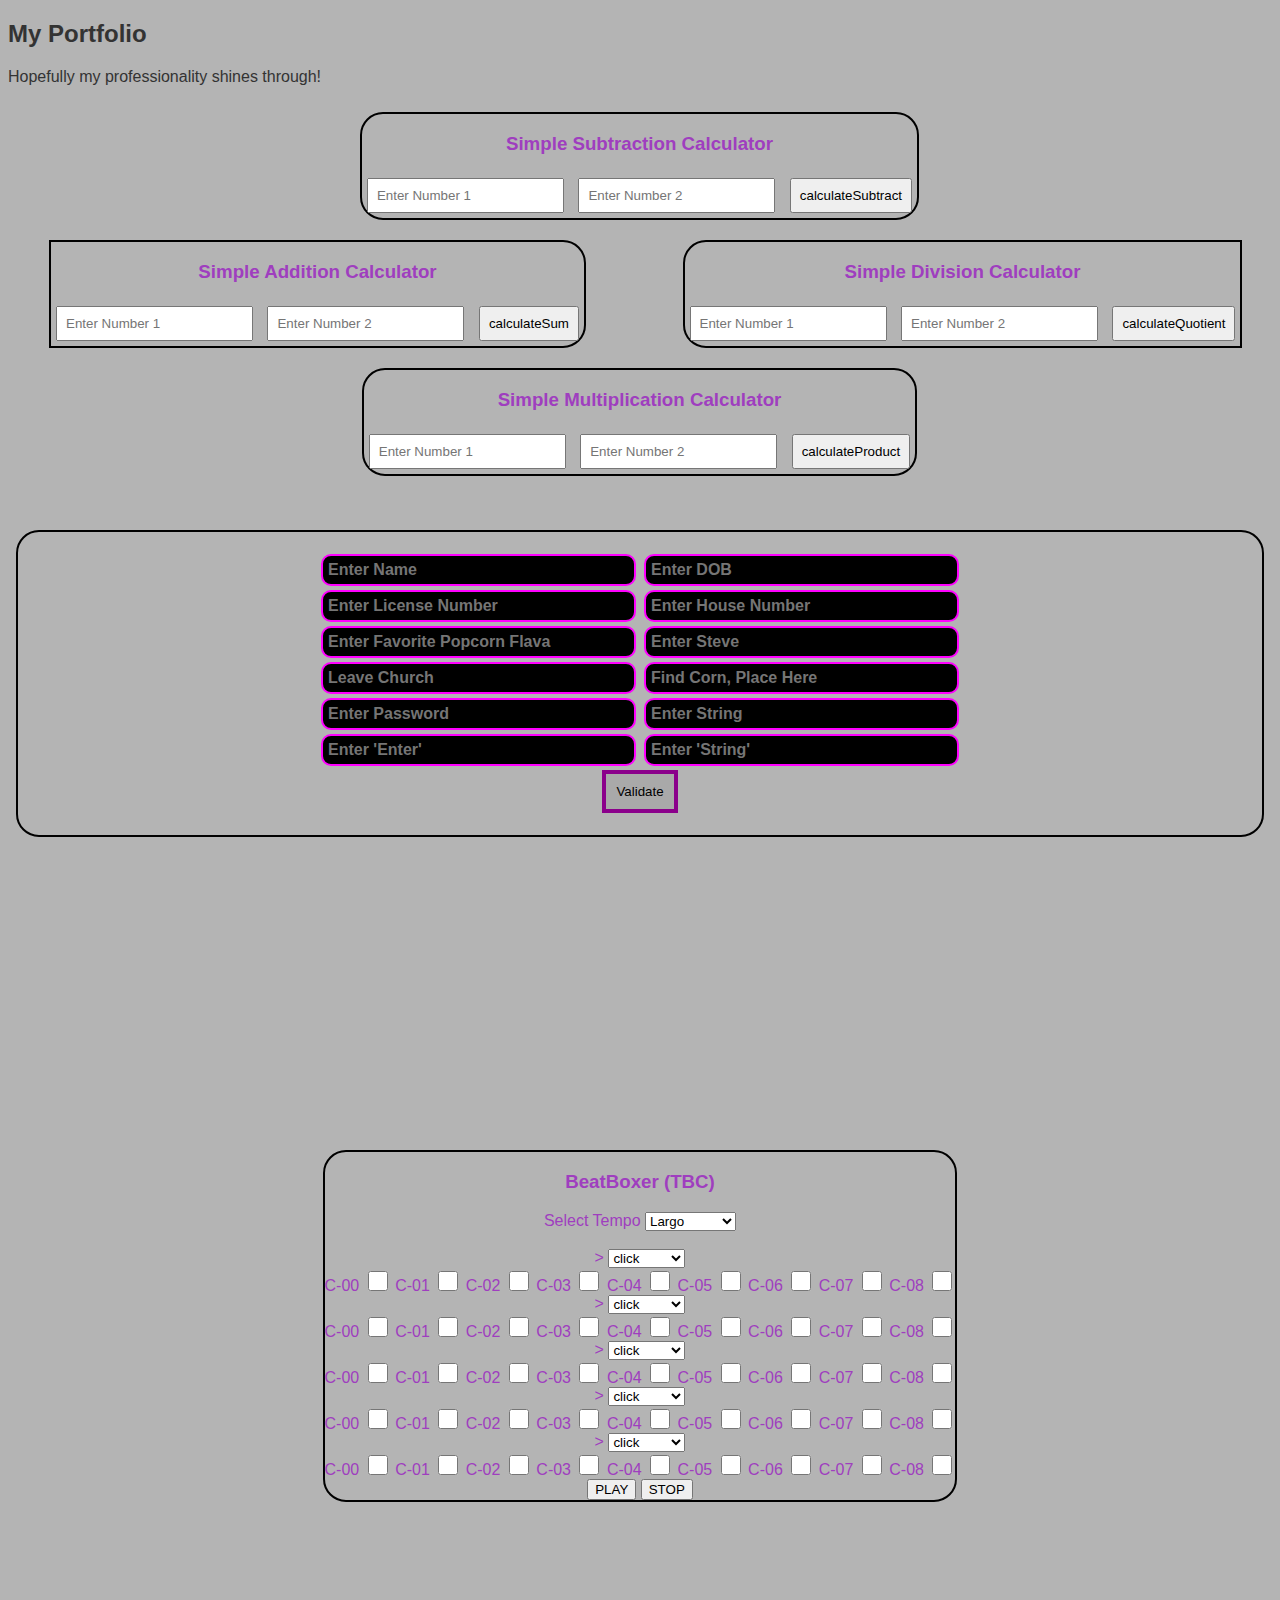
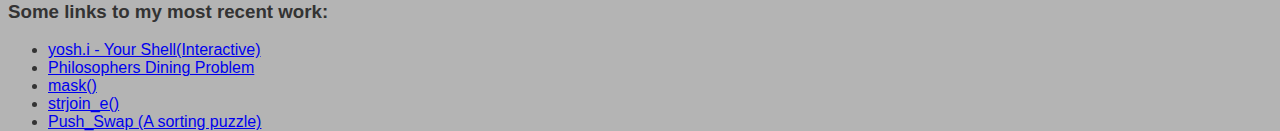
<file: My_Portfolio/index.html>
<!DOCTYPE html>
<html lang="en">
	<head>
		<meta charset="UTF-8">
		<meta name="viewport" content="width=device-width, initial-scale=1.0">
		<title> My Portfolio</title>
		<link rel="stylesheet" href="style.css">
	</head>
	<body>
		<h2>My Portfolio</h2>
		<p>Hopefully my professionality shines through!</p>
		<div class="center-frame">
			<iframe src="my_app/my_calculator/calculator-frame0.html" class="frame"></iframe>
		</div>
		<div class="frame-container">
			<iframe src="my_app/my_calculator/calculator-frame1.html" class="frame"></iframe>
			<iframe src="my_app/my_calculator/calculator-frame2.html" class="frame"></iframe>
		</div>
		<div class="center-frame">
			<iframe src="my_app/my_calculator/calculator-frame3.html" class="frame"></iframe>
		</div>

		<br>
		<br>

		<div class="center-frame">
			<iframe src="my_form/my_form.html" class="form-frame"></iframe>
		</div>

		<br>
		<br>


		<div class="center-frame">
			<iframe src="my_app/my_beatbox/beat-frame.html" class="beat-frame"></iframe>
		</div>
		

	
		<h3>Some links to my most recent work:</h3>
		<ul>
			<li><a href="https://github.com/pippin-29/yosh.i" target="_blank">yosh.i -  Your Shell(Interactive)</a></li>
			<li><a href="https://github.com/pippin-29/Philosophy_2_02" target="_blank">Philosophers Dining Problem</a></li>
			<li><a href="https://github.com/pippin-29/bitmask" target="_blank">mask()</a></li>
			<li><a href="https://github.com/pippin-29/extended-strjoin" target="_blank">strjoin_e()</a></li>
			<li><a href="https://github.com/pippin-29/push_swap" targe="_blank">Push_Swap (A sorting puzzle)</a> </li>
		</ul>

	
	</body>
</html>
</file>
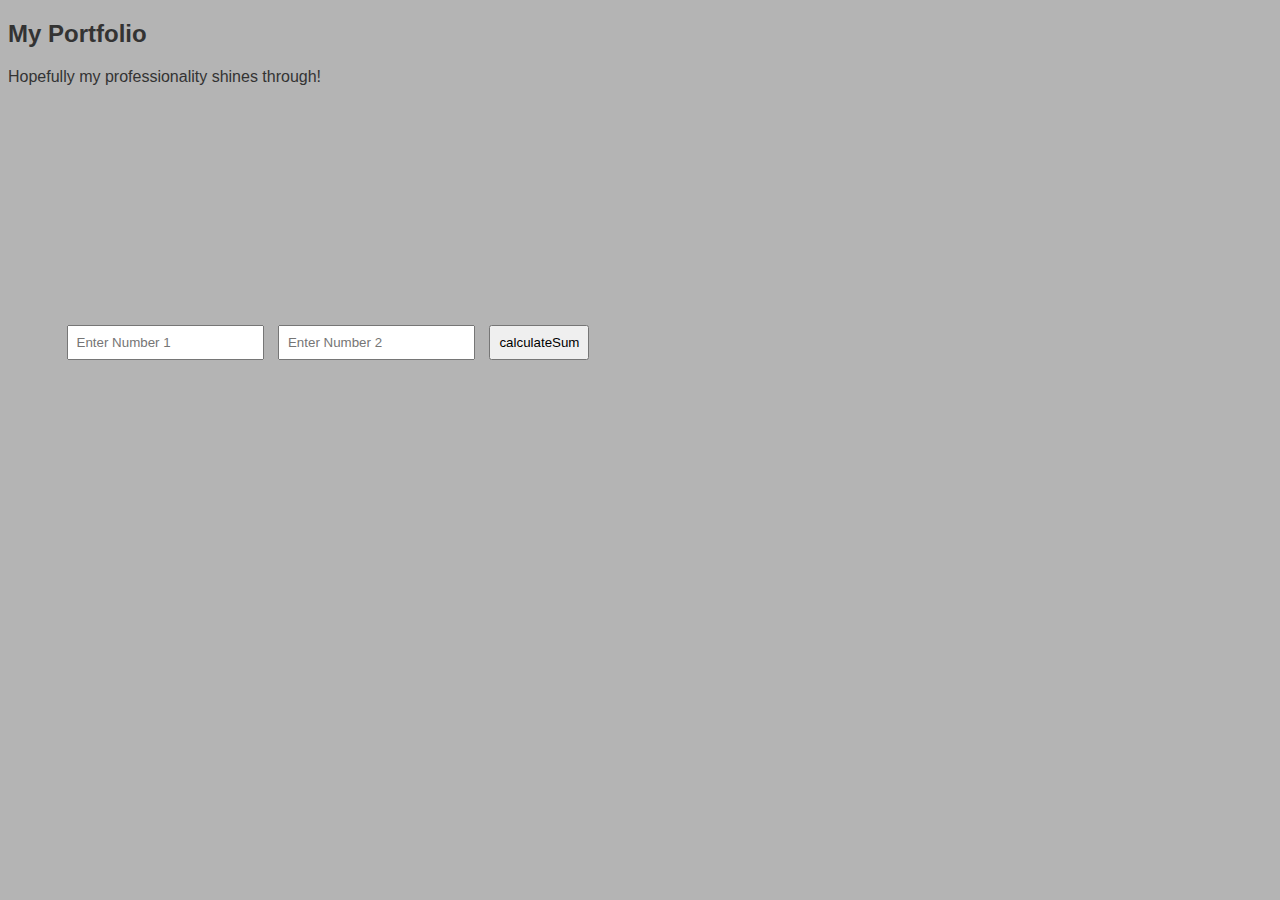
<file: Simple_Web_Page/index.html>
<!DOCTYPE html>
<html lang="en">
	<head>
		<meta charset="UTF-8">
		<meta name="viewport" content="width=device-width, initial-scale=1.0">
		<title> My Portfolio</title>
		<link rel="stylesheet" href="style.css">
	</head>
	<body>
		<h2>My Portfolio</h2>
		<p>Hopefully my professionality shines through!</p>
		<iframe src="my_app.html" width="640" height="480" frameborder="0"></iframe>
	</body>
</html>
</file>
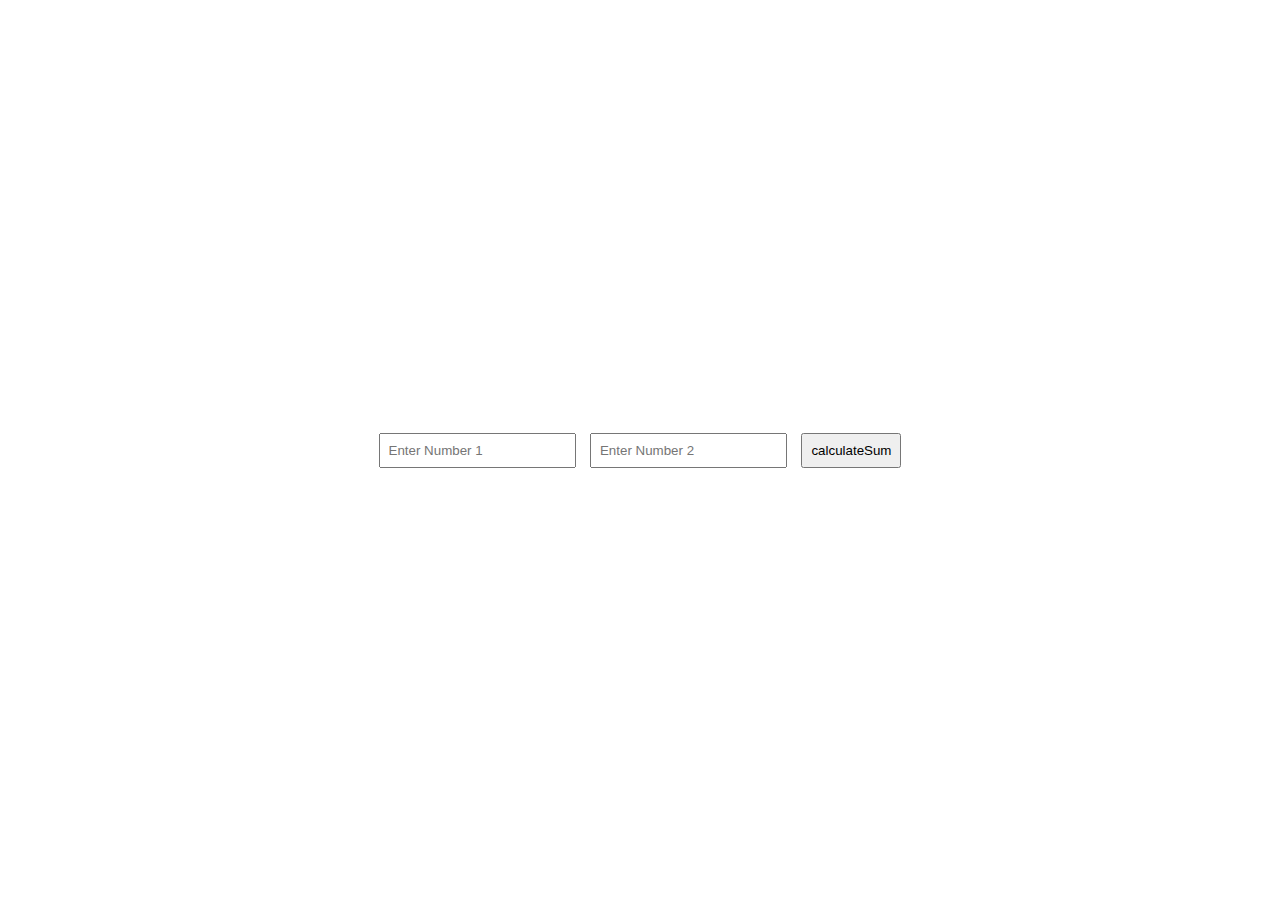
<file: Simple_Web_Page/my_app.html>
<!DOCTYPE html>
<html lang="en">
	<head>
		<meta charset="UTF-8">
    	<meta name="viewport" content="width=device-width, initial-scale=1.0">
		<title>My Embedded JS App</title>
		<link rel="stylesheet" href="my_app.css">

		<!--Embedding a .js file-->
		
	</head>
	<body>
		<div class="calculator">
			<input type="text" id="num1" placeholder="Enter Number 1">
			<input type="text" id="num2" placeholder="Enter Number 2">
			<button onclick="calculateSum()">calculateSum</button>
			<output id="result"></output>
			<script src="my_app.js"></script>
		</div>
	</body>
</html>
</file>
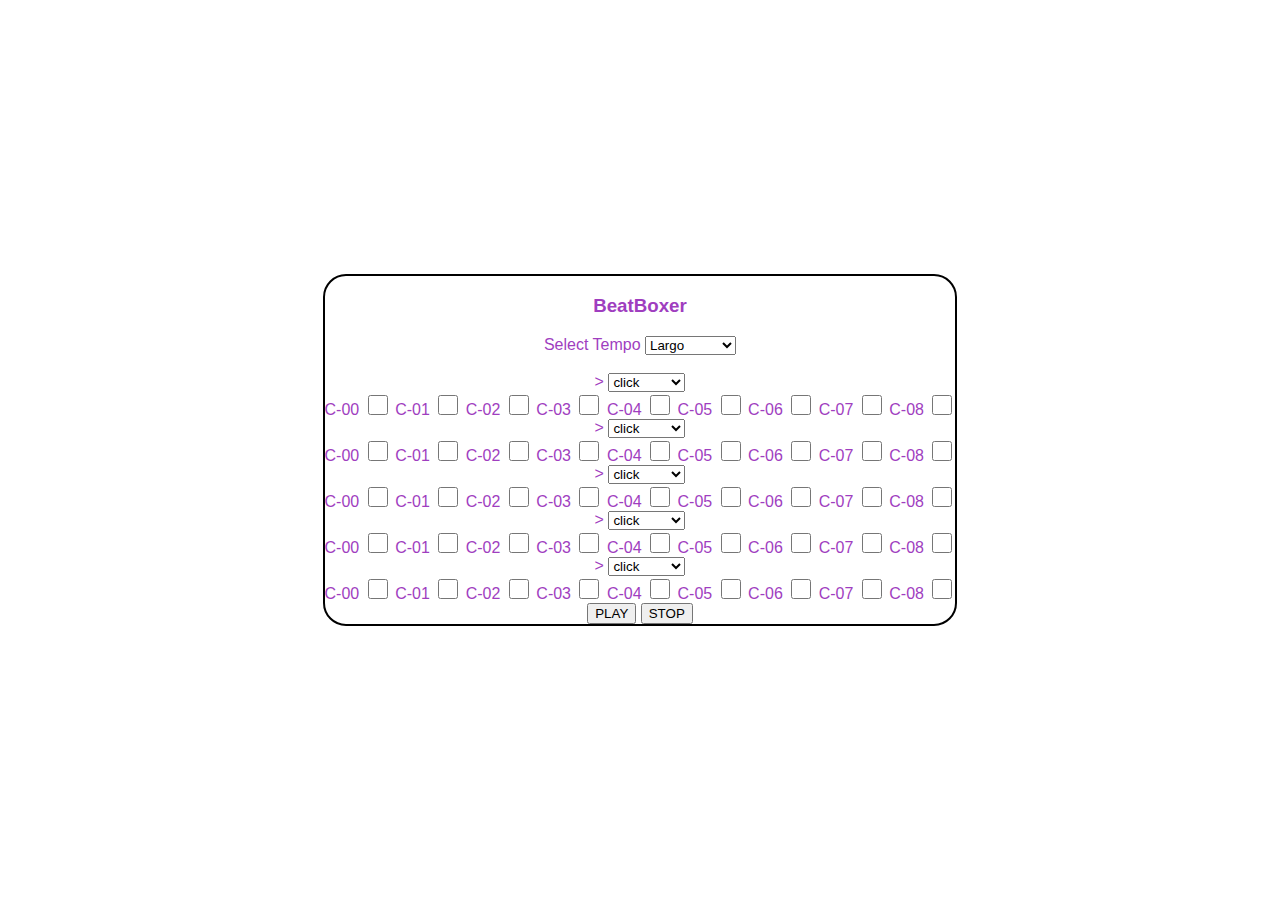
<file: My_Portfolio/my_app/beat-frame.html>
<!DOCTYPE html>
<html lang="en">
	<head>
		<meta name="viewport" content="width=device-width, initial-scale=1.0">
		<title> Beat Maker App </title>
		<link rel="stylesheet" href="beat-frame.css">
	</head>
	<body>

			<audio id="bing" src="sounds/bing.wav"></audio>
			<audio id="click" src="sounds/click.wav"></audio>
			<audio id="doof" src="sounds/doof.wav"></audio>
			<audio id="moo" src="sounds/moo.wav"></audio>
			<audio id="shhh" src="sounds/shhh.wav"></audio>


		<div class="beatbox">
			<h3>BeatBoxer</h3>

			<form action="your-server-endpoint" method="post">
				<label for="tempoSelect">Select Tempo</label>
				<select id="tempoSelect" name="tempo">
					<option value="Largo">Largo</option>
					<option value="Adagio">Adagio</option>
					<option value="Andante">Andante</option>
					<option value="Moderato">Moderato</option>
					<option value="Allegro">Allegro</option>
					<option value="Presto">Presto</option>
					<option value="Prestissimo">Prestissimo</option>
				</select>
			</form>
			<br>

				
			<div class="instrument">

				<form action="your-server-endpoint" method="post">
					<label for="instrumentSelect0">></label>
					<select id="instrumentSelect0" name="instrumentSet0">
						<option value="click">click</option>
						<option value="doof">doof</option>
						<option value="shhh">shhh</option>
						<option value="bing">bing</option>
						<option value="cow">mystery0</option>
					</select>
				</form>
					


				<label for="c00">C-00</label>
				<input type="checkbox" class="checkbox-custom-fill-red" id="c00" name="instrumentSet0CheckBox">
				<label for="c01">C-01</label>
				<input type="checkbox" class="checkbox-custom-fill-red" id="c01" name="instrumentSet0CheckBox">
				<label for="c02">C-02</label>
				<input type="checkbox" class="checkbox-custom-fill-red" id="c02" name="instrumentSet0CheckBox">
				<label for="c03">C-03</label>
				<input type="checkbox" class="checkbox-custom-fill-red" id="c03" name="instrumentSet0CheckBox">
				<label for="c04">C-04</label>
				<input type="checkbox" class="checkbox-custom-fill-red" id="c04" name="instrumentSet0CheckBox">
				<label for="c05">C-05</label>
				<input type="checkbox" class="checkbox-custom-fill-red" id="c05" name="instrumentSet0CheckBox">
				<label for="c06">C-06</label>
				<input type="checkbox" class="checkbox-custom-fill-red" id="c06" name="instrumentSet0CheckBox">
				<label for="c07">C-07</label>
				<input type="checkbox" class="checkbox-custom-fill-red" id="c07" name="instrumentSet0CheckBox">
				<label for="c08">C-08</label>
				<input type="checkbox" class="checkbox-custom-fill-red" id="c08" name="instrumentSet0CheckBox">
			</div>
			<div>


				<form action="your-server-endpoint" method="post">
					<label for="instrumentSelect1">></label>
					<select id="instrumentSelect1" name="instrumentSet1">
						<option value="click">click</option>
						<option value="doof">doof</option>
						<option value="shhh">shhh</option>
						<option value="bing">bing</option>
						<option value="cow">mystery0</option>
					</select>
				</form>

				<label for="c10">C-00</label>
				<input type="checkbox" class="checkbox-custom-fill-red" id="c10" name="instrumentSet1CheckBox">
				<label for="c11">C-01</label>
				<input type="checkbox" class="checkbox-custom-fill-red" id="c11" name="instrumentSet1CheckBox">
				<label for="c12">C-02</label>
				<input type="checkbox" class="checkbox-custom-fill-red" id="c12" name="instrumentSet1CheckBox">
				<label for="c13">C-03</label>
				<input type="checkbox" class="checkbox-custom-fill-red" id="c13" name="instrumentSet1CheckBox">
				<label for="c14">C-04</label>
				<input type="checkbox" class="checkbox-custom-fill-red" id="c14" name="instrumentSet1CheckBox">
				<label for="c15">C-05</label>
				<input type="checkbox" class="checkbox-custom-fill-red" id="c15" name="instrumentSet1CheckBox">
				<label for="c16">C-06</label>
				<input type="checkbox" class="checkbox-custom-fill-red" id="c16" name="instrumentSet1CheckBox">
				<label for="c17">C-07</label>
				<input type="checkbox" class="checkbox-custom-fill-red" id="c17" name="instrumentSet1CheckBox">
				<label for="c18">C-08</label>
				<input type="checkbox" class="checkbox-custom-fill-red" id="c18" name="instrumentSet1CheckBox">
			</div>
			<div class="instrument">


				<form action="your-server-endpoint" method="post">
					<label for="instrumentSelect2">></label>
					<select id="instrumentSelect2" name="instrumentSet2">
						<option value="click">click</option>
						<option value="doof">doof</option>
						<option value="shhh">shhh</option>
						<option value="bing">bing</option>
						<option value="cow">mystery0</option>
					</select>
				</form>

				<label for="c20">C-00</label>
				<input type="checkbox" class="checkbox-custom-fill-red" id="c20" name="instrumentSet2CheckBox">
				<label for="c21">C-01</label>
				<input type="checkbox" class="checkbox-custom-fill-red" id="c21" name="instrumentSet2CheckBox">
				<label for="c22">C-02</label>
				<input type="checkbox" class="checkbox-custom-fill-red" id="c22" name="instrumentSet2CheckBox">
				<label for="c23">C-03</label>
				<input type="checkbox" class="checkbox-custom-fill-red" id="c23" name="instrumentSet2CheckBox">
				<label for="c24">C-04</label>
				<input type="checkbox" class="checkbox-custom-fill-red" id="c24" name="instrumentSet2CheckBox">
				<label for="c25">C-05</label>
				<input type="checkbox" class="checkbox-custom-fill-red" id="c25" name="instrumentSet2CheckBox">
				<label for="c26">C-06</label>
				<input type="checkbox" class="checkbox-custom-fill-red" id="c26" name="instrumentSet2CheckBox">
				<label for="c27">C-07</label>
				<input type="checkbox" class="checkbox-custom-fill-red" id="c27" name="instrumentSet2CheckBox">
				<label for="c28">C-08</label>
				<input type="checkbox" class="checkbox-custom-fill-red" id="c28" name="instrumentSet2CheckBox">
			</div>
			<div class="instrument">


				<form action="your-server-endpoint" method="post">
					<label for="instrumentSelect3">></label>
					<select id="instrumentSelect3" name="instrumentSet3">
						<option value="click">click</option>
						<option value="doof">doof</option>
						<option value="shhh">shhh</option>
						<option value="bing">bing</option>
						<option value="cow">mystery0</option>
					</select>
				</form>

				<label for="c30">C-00</label>
				<input type="checkbox" class="checkbox-custom-fill-red" id="c30" name="instrumentSet3CheckBox">
				<label for="c31">C-01</label>
				<input type="checkbox" class="checkbox-custom-fill-red" id="c31" name="instrumentSet3CheckBox">
				<label for="c32">C-02</label>
				<input type="checkbox" class="checkbox-custom-fill-red" id="c32" name="instrumentSet3CheckBox">
				<label for="c33">C-03</label>
				<input type="checkbox" class="checkbox-custom-fill-red" id="c33" name="instrumentSet3CheckBox">
				<label for="c34">C-04</label>
				<input type="checkbox" class="checkbox-custom-fill-red" id="c34" name="instrumentSet3CheckBox">
				<label for="c35">C-05</label>
				<input type="checkbox" class="checkbox-custom-fill-red" id="c35" name="instrumentSet3CheckBox">
				<label for="c36">C-06</label>
				<input type="checkbox" class="checkbox-custom-fill-red" id="c36" name="instrumentSet3CheckBox">
				<label for="c37">C-07</label>
				<input type="checkbox" class="checkbox-custom-fill-red" id="c37" name="instrumentSet3CheckBox">
				<label for="c38">C-08</label>
				<input type="checkbox" class="checkbox-custom-fill-red" id="c38" name="instrumentSet3CheckBox">
			</div>
			<div>

				<div class="instrument">
					<form action="your-server-endpoint" method="post">
						<label  for="instrumentSelect4">></label>
						<select id="instrumentSelect4" name="instrumentSet4">
							<option value="click">click</option>
							<option value="doof">doof</option>
							<option value="shhh">shhh</option>
							<option value="bing">bing</option>
							<option value="cow">mystery0</option>
						</select>
					</form>
				</div>


				<label for="c40">C-00</label>
				<input type="checkbox" class="checkbox-custom-fill-red" id="c40" name="instrumentSet4CheckBox">
				<label for="c41">C-01</label>
				<input type="checkbox" class="checkbox-custom-fill-red" id="c41" name="instrumentSet4CheckBox">
				<label for="c42">C-02</label>
				<input type="checkbox" class="checkbox-custom-fill-red" id="c42" name="instrumentSet4CheckBox">
				<label for="c43">C-03</label>
				<input type="checkbox" class="checkbox-custom-fill-red" id="c43" name="instrumentSet4CheckBox">
				<label for="c44">C-04</label>
				<input type="checkbox" class="checkbox-custom-fill-red" id="c44" name="instrumentSet4CheckBox">
				<label for="c45">C-05</label>
				<input type="checkbox" class="checkbox-custom-fill-red" id="c45" name="instrumentSet4CheckBox">
				<label for="c46">C-06</label>
				<input type="checkbox" class="checkbox-custom-fill-red" id="c46" name="instrumentSet4CheckBox">
				<label for="c47">C-07</label>
				<input type="checkbox" class="checkbox-custom-fill-red" id="c47" name="instrumentSet4CheckBox">
				<label for="c48">C-08</label>
				<input type="checkbox" class="checkbox-custom-fill-red" id="c48" name="instrumentSet4CheckBox">
			</div>


			<div class="play-button">
					<button onclick="play()">PLAY</button>
					<button onclick="stop()">STOP</button>
			</div>

		</div>


		
		<script src="beat-frame.js"></script>
	</body>
</html>
</file>
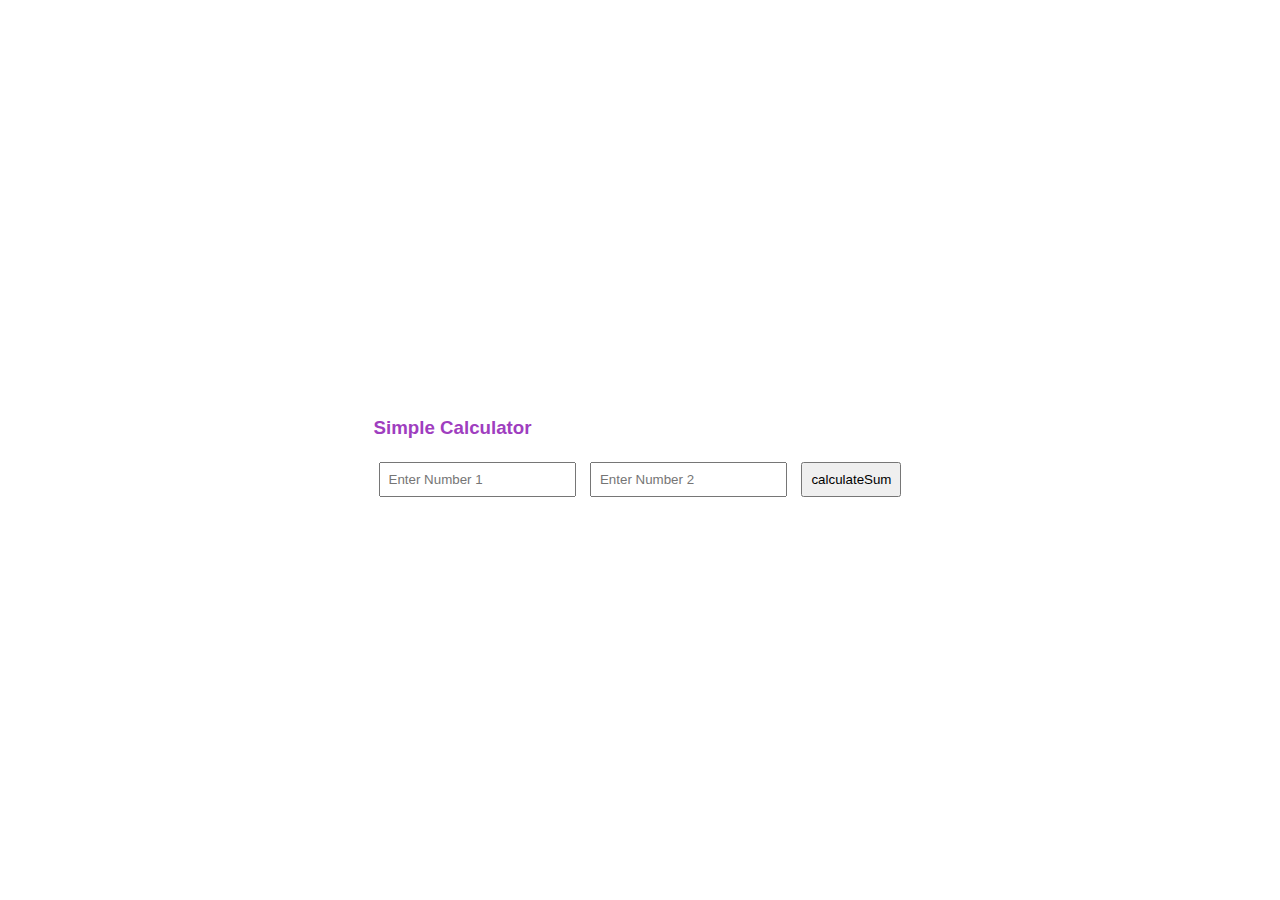
<file: My_Portfolio/my_app/my_app.html>
<!DOCTYPE html>
<html lang="en">
	<head>
		<meta charset="UTF-8">
    	<meta name="viewport" content="width=device-width, initial-scale=1.0">
		<title>My Embedded JS App</title>
		<link rel="stylesheet" href="my_app.css">

		<!--Embedding a .js file-->
		
	</head>
	<body>
		<div class="calculator">
			<h3>Simple Calculator</h3>
			<input type="text" id="num1" placeholder="Enter Number 1">
			<input type="text" id="num2" placeholder="Enter Number 2">
			<button onclick="calculateSum()">calculateSum</button>
			<br>
			<output id="result"></output>
			<script src="my_app.js"></script>
		</div>
	</body>
</html>
</file>
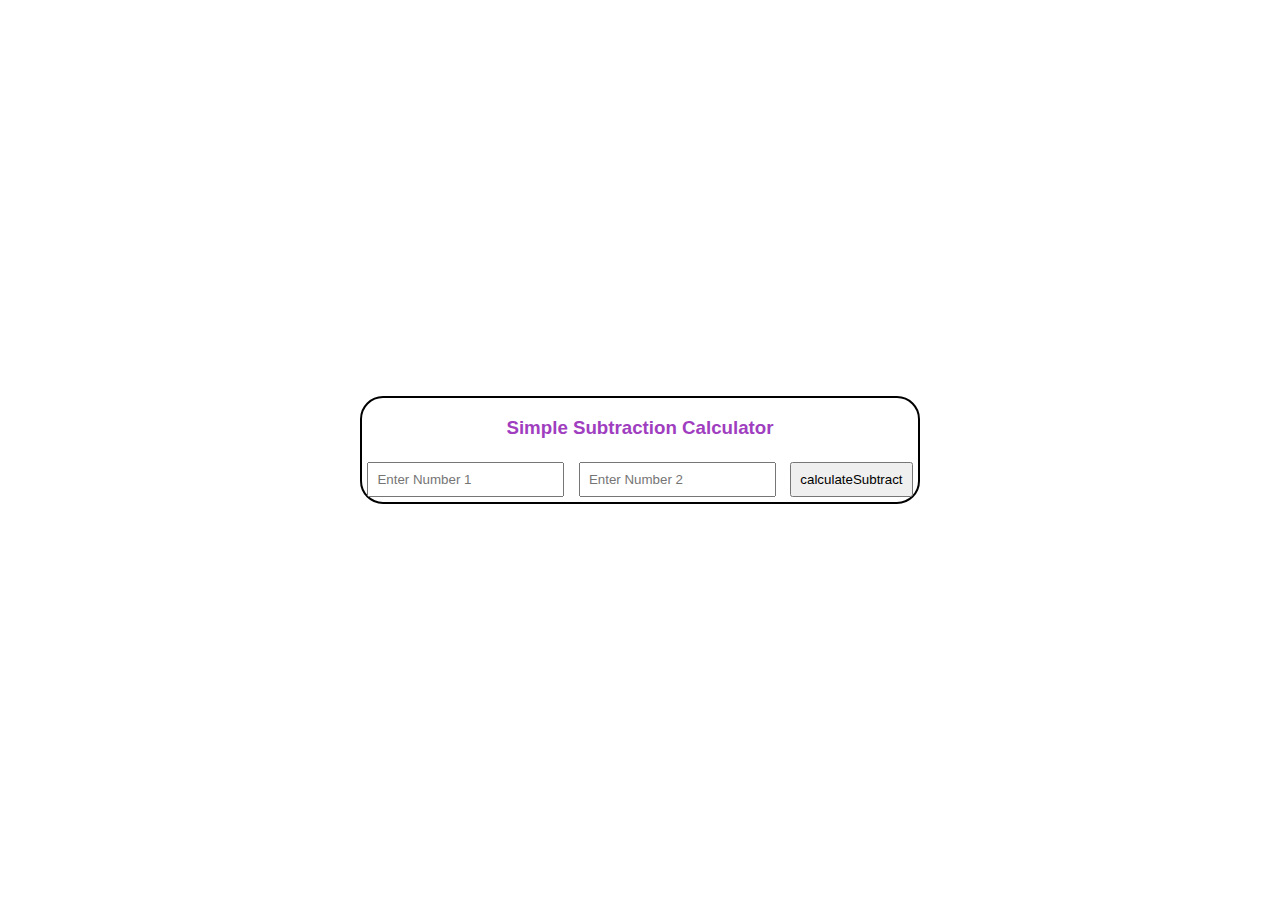
<file: My_Portfolio/my_app/my_frame0.html>
<!DOCTYPE html>
<html lang="en">
	<head>
		<meta charset="UTF-8">
    	<meta name="viewport" content="width=device-width, initial-scale=1.0">
		<title>My Embedded JS App</title>
		<link rel="stylesheet" href="my_app.css">

		<!--Embedding a .js file-->
		
	</head>
	<body>
		<div class="calculator0">
			<h3>Simple Subtraction Calculator</h3>
			<input type="text" id="num1" placeholder="Enter Number 1">
			<input type="text" id="num2" placeholder="Enter Number 2">
			<button onclick="calculateSubtract()">calculateSubtract</button>
			<br>
			<output id="result"></output>
			<script src="my_app.js"></script>
		</div>
	</body>
</html>
</file>
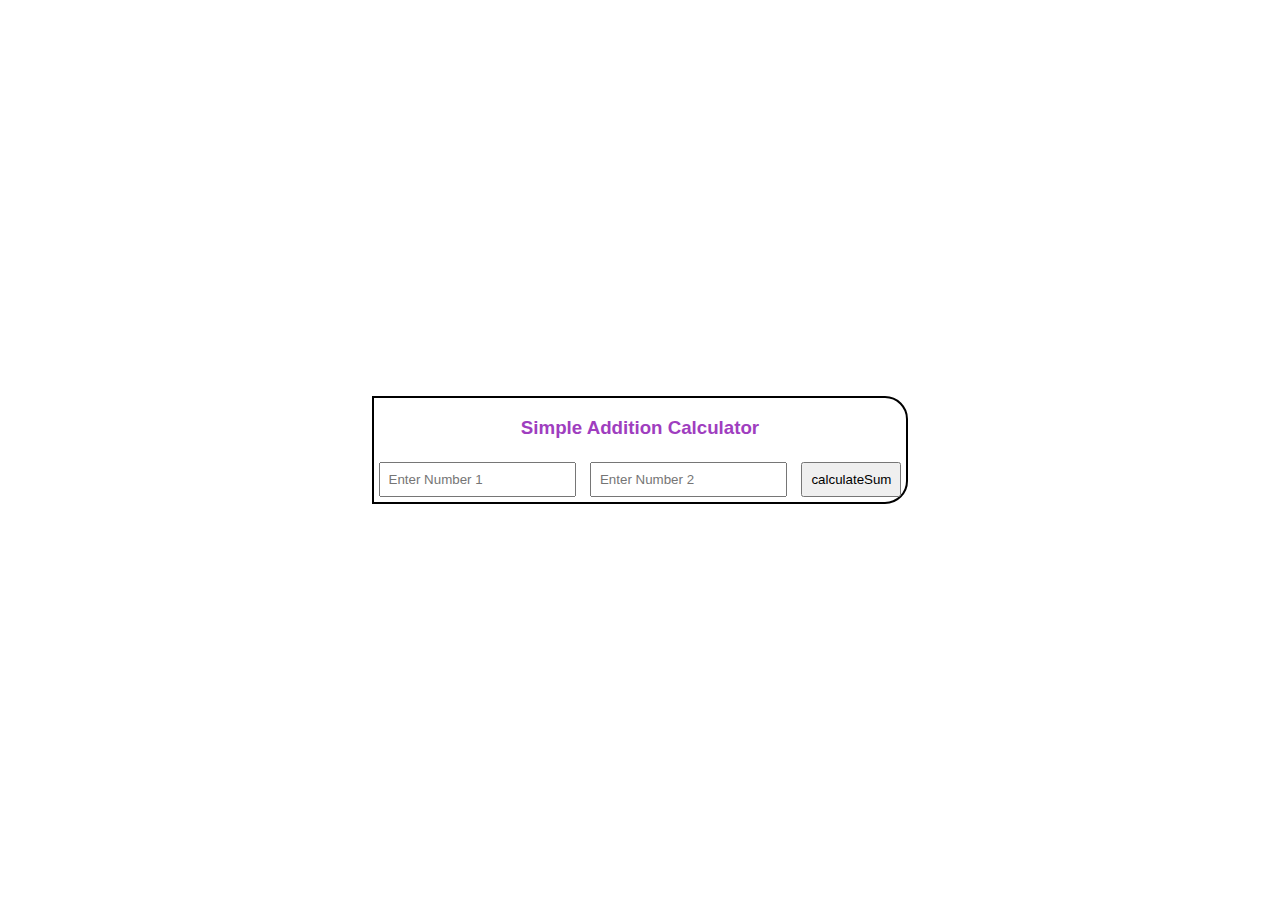
<file: My_Portfolio/my_app/my_frame1.html>
<!DOCTYPE html>
<html lang="en">
	<head>
		<meta charset="UTF-8">
    	<meta name="viewport" content="width=device-width, initial-scale=1.0">
		<title>My Embedded JS App</title>
		<link rel="stylesheet" href="my_app.css">

		<!--Embedding a .js file-->
		
	</head>
	<body>
		<div class="calculator1">
			<h3>Simple Addition Calculator</h3>
			<input type="text" id="num1" placeholder="Enter Number 1">
			<input type="text" id="num2" placeholder="Enter Number 2">
			<button onclick="calculateSum()">calculateSum</button>
			<br>
			<output id="result"></output>
			<script src="my_app.js"></script>
		</div>
	</body>
</html>
</file>
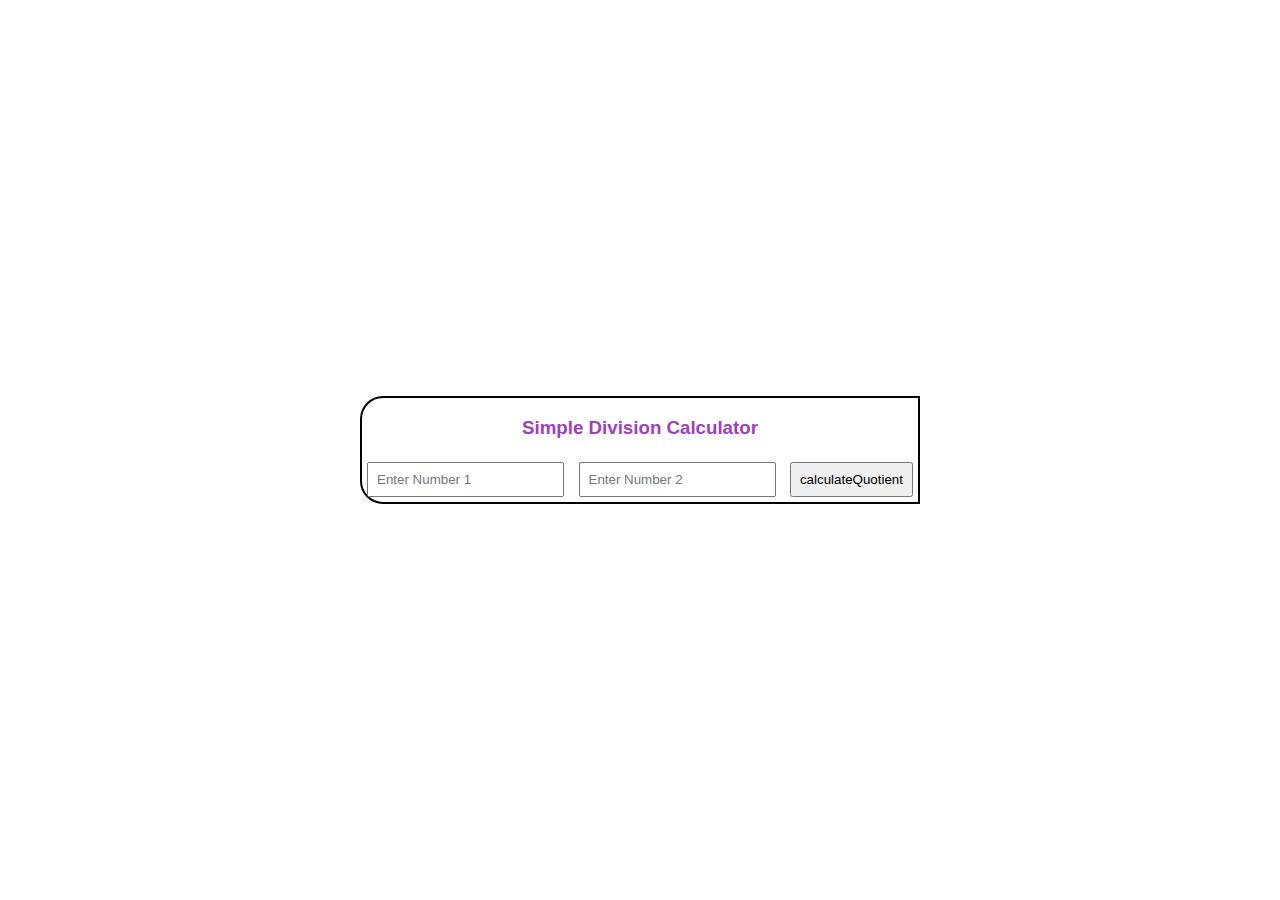
<file: My_Portfolio/my_app/my_frame2.html>
<!DOCTYPE html>
<html lang="en">
	<head>
		<meta charset="UTF-8">
    	<meta name="viewport" content="width=device-width, initial-scale=1.0">
		<title>My Embedded JS App</title>
		<link rel="stylesheet" href="my_app.css">

		<!--Embedding a .js file-->
		
	</head>
	<body>
		<div class="calculator2">
			<h3>Simple Division Calculator</h3>
			<input type="text" id="num1" placeholder="Enter Number 1">
			<input type="text" id="num2" placeholder="Enter Number 2">
			<button onclick="calculateQuotient()">calculateQuotient</button>
			<br>
			<output id="result"></output>
			<script src="my_app.js"></script>
		</div>
	</body>
</html>
</file>
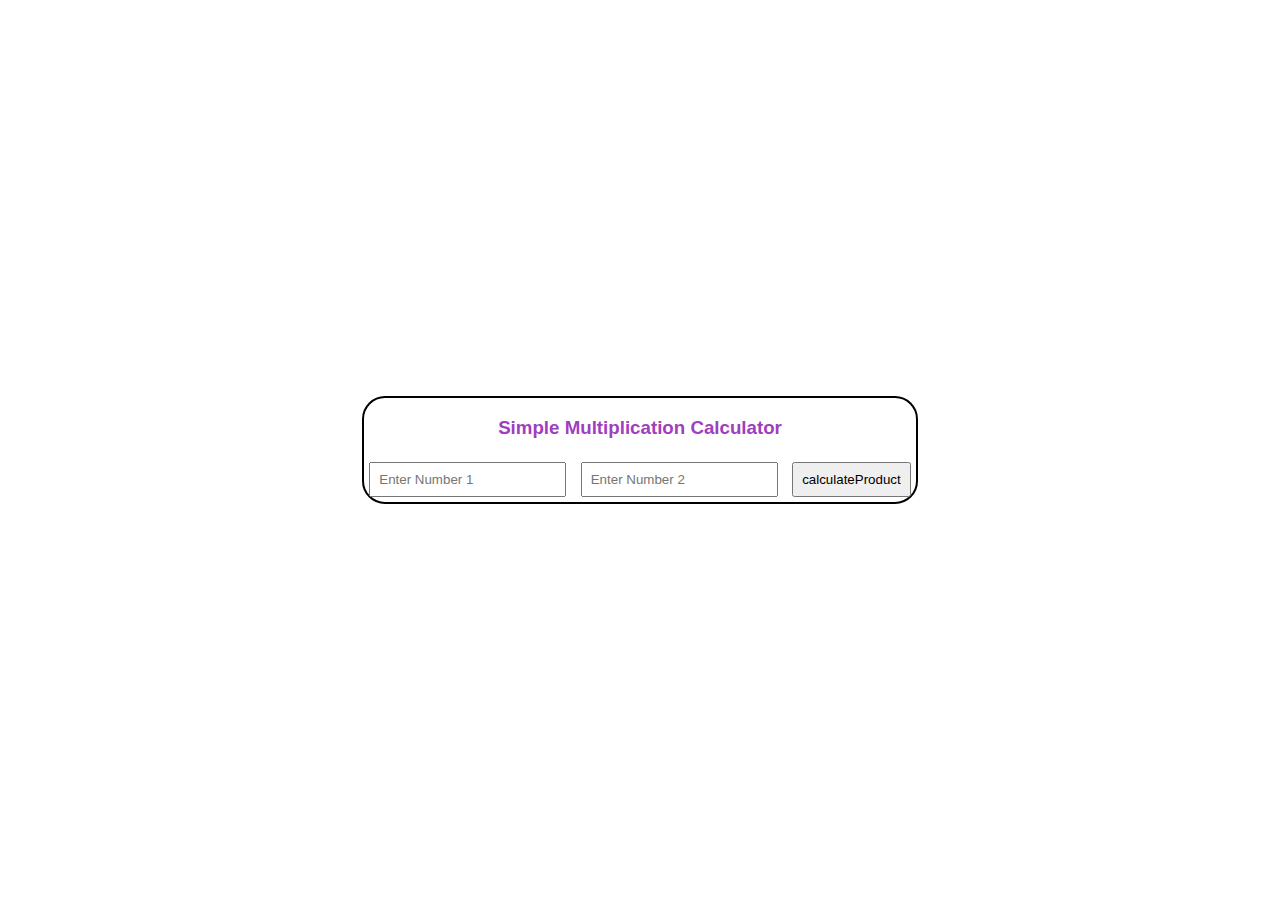
<file: My_Portfolio/my_app/my_frame3.html>
<!DOCTYPE html>
<html lang="en">
	<head>
		<meta charset="UTF-8">
    	<meta name="viewport" content="width=device-width, initial-scale=1.0">
		<title>My Embedded JS App</title>
		<link rel="stylesheet" href="my_app.css">

		<!--Embedding a .js file-->
		
	</head>
	<body>
		<div class="calculator0">
			<h3>Simple Multiplication Calculator</h3>
			<input type="text" id="num1" placeholder="Enter Number 1">
			<input type="text" id="num2" placeholder="Enter Number 2">
			<button onclick="calculateProduct()">calculateProduct</button>
			<br>
			<output id="result"></output>
			<script src="my_app.js"></script>
		</div>
	</body>
</html>
</file>
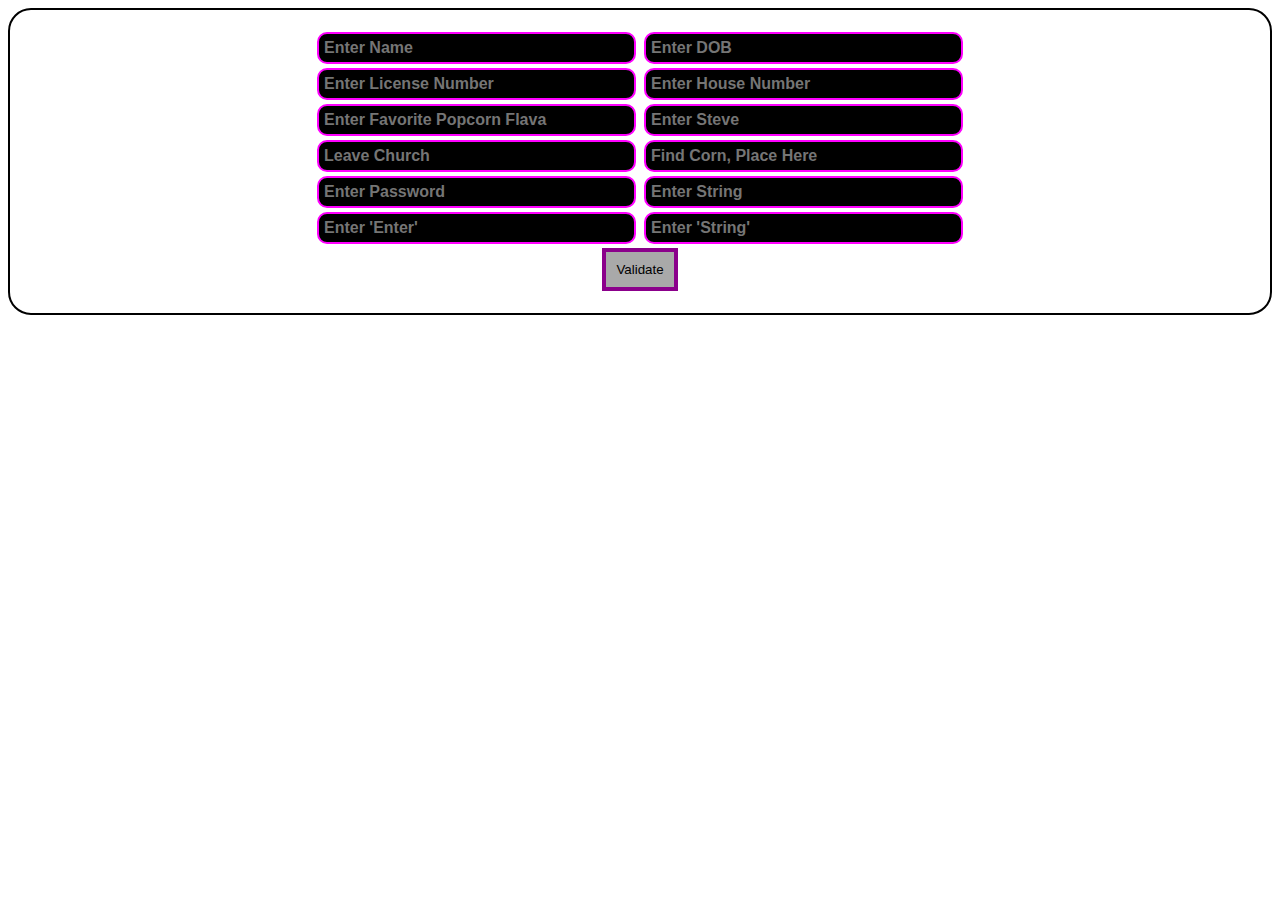
<file: My_Portfolio/my_form/my_form.html>
<!DOCTYPE html>

<html>
	<head>
		<meta charset="utf-8">
		<title>My Form</title>
		<meta name="firefox" content="only">
		<meta name="viewport" content="width=device-width, initial-scale=1">

			<link rel="stylesheet" href="my_form.css">
		
	</head>
	<body>
		<div class="form">
			<form id="myForm" onsubmit="validateForm(event)">
				<div>
					<inline class="inline-left">
						<output id="nameValidate"></output>
						<input class="grid-left" type="text" placeholder="Enter Name" id="nameInput">
					</inline>
					<inline class="inline-right">
						<input class="grid-right" type="text" placeholder="Enter DOB" id="DOBInput">
						<output id="DOBValidate"></output>
					</inline>
				</div>
				<div>
					<output id="licenseValidate"></output>
					<input class="grid-left" type="text" placeholder="Enter License Number" id="licenseInput">
					<input class="grid-right" type="text" placeholder="Enter House Number" id="housenumberInput">
					<output id="housenumberValidate"></output>
				</div>
				<div>
					<output id="flavaValidate"></output>
					<input class="grid-left" type="text" placeholder="Enter Favorite Popcorn Flava" id="flavaInput">
					<input class="grid-right" type="text" placeholder="Enter Steve" id="steveInput">
					<output id="steveValidate"></output>
				</div>
				<div>
					<output id="churchValidate"></output>
					<input class="grid-left" type="text" placeholder="Leave Church" id="churchInput">
					<input class="grid-right" type="text" placeholder="Find Corn, Place Here" id="cornInput">
					<output id="cornValidate"></output>
				</div>
				<div>
					<output id="passValidate"></output>
					<input class="grid-left" type="text" placeholder="Enter Password" id="passInput">
					<input class="grid-right" type="text" placeholder="Enter String" id="stringInput">
					<output id="stringValidate"></output>
				</div>
				<div>
					<output id="enterValidate"></output>
					<input class="grid-left" type="text" placeholder="Enter 'Enter'" id="enterInput">
					<input class="grid-right" type="text" placeholder="Enter 'String'" id="literalInput">
					<output id="literalValidate"></output>
				</div>
				<div>
					<output id="fieldsIncomplete"></output>
					<button type="submit">Validate</button>
				</div>
			</form>		
		</div>
		<script src="my_form.js"></script>
	</body>
</html>
</file>
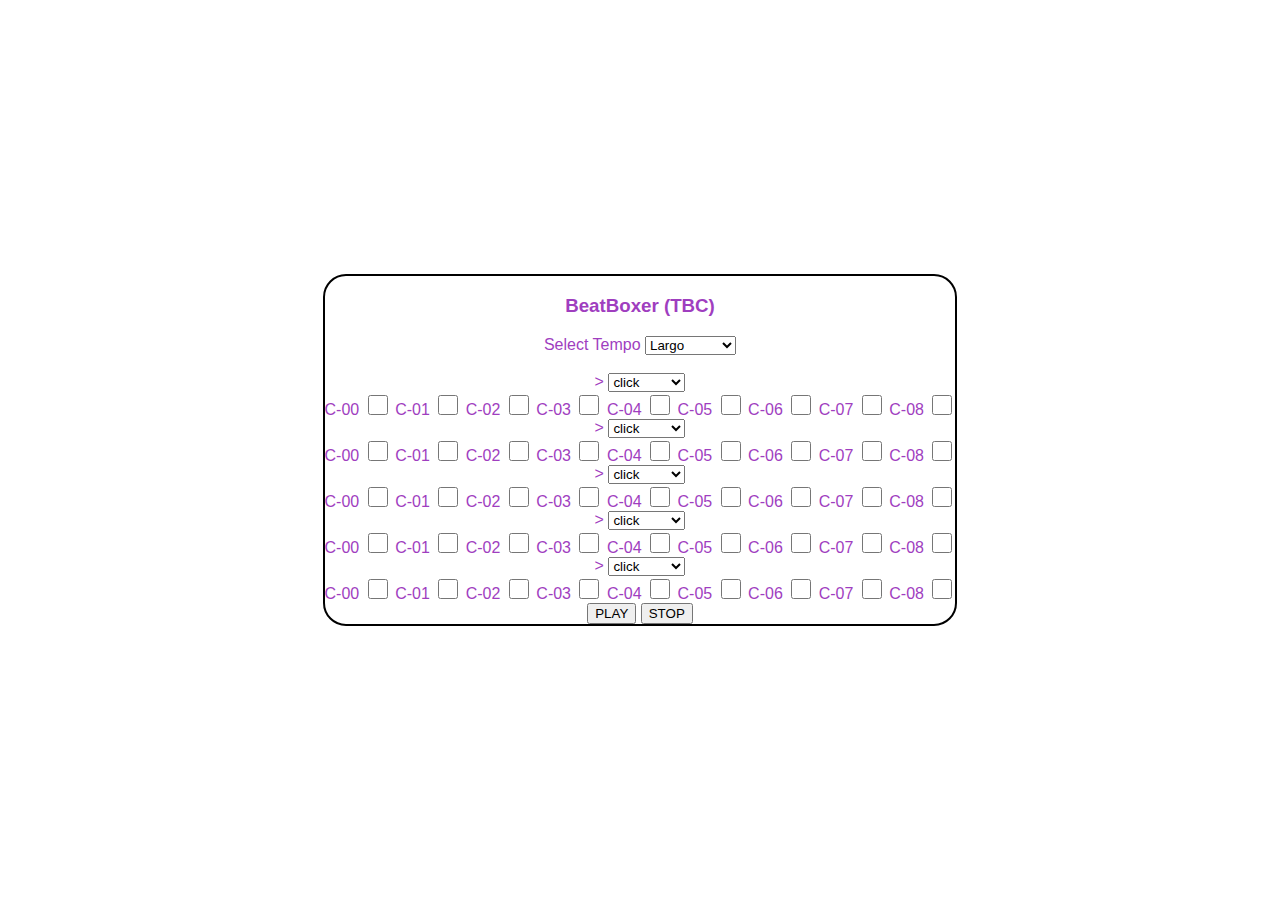
<file: My_Portfolio/my_app/my_beatbox/beat-frame.html>
<!DOCTYPE html>
<html lang="en">
	<head>
		<meta name="viewport" content="width=device-width, initial-scale=1.0">
		<title> Beat Maker App </title>
		<link rel="stylesheet" href="beat-frame.css">
	</head>
	<body>

			<audio id="bing" src="sounds/bing.wav"></audio>
			<audio id="click" src="sounds/click.wav"></audio>
			<audio id="doof" src="sounds/doof.wav"></audio>
			<audio id="moo" src="sounds/moo.wav"></audio>
			<audio id="shhh" src="sounds/shhh.wav"></audio>


		<div class="beatbox">
			<h3>BeatBoxer (TBC)</h3>

			<form action="your-server-endpoint" method="post">
				<label for="tempoSelect">Select Tempo</label>
				<select id="tempoSelect" name="tempo">
					<option value="Largo">Largo</option>
					<option value="Adagio">Adagio</option>
					<option value="Andante">Andante</option>
					<option value="Moderato">Moderato</option>
					<option value="Allegro">Allegro</option>
					<option value="Presto">Presto</option>
					<option value="Prestissimo">Prestissimo</option>
				</select>
			</form>
			<br>

				
			<div class="instrument">

				<form action="your-server-endpoint" method="post">
					<label for="instrumentSelect0">></label>
					<select id="instrumentSelect0" name="instrumentSet0">
						<option value="click">click</option>
						<option value="doof">doof</option>
						<option value="shhh">shhh</option>
						<option value="bing">bing</option>
						<option value="cow">mystery0</option>
					</select>
				</form>
					


				<label for="c00">C-00</label>
				<input type="checkbox" class="checkbox-custom-fill-red" id="c00" name="instrumentSet0CheckBox">
				<label for="c01">C-01</label>
				<input type="checkbox" class="checkbox-custom-fill-red" id="c01" name="instrumentSet0CheckBox">
				<label for="c02">C-02</label>
				<input type="checkbox" class="checkbox-custom-fill-red" id="c02" name="instrumentSet0CheckBox">
				<label for="c03">C-03</label>
				<input type="checkbox" class="checkbox-custom-fill-red" id="c03" name="instrumentSet0CheckBox">
				<label for="c04">C-04</label>
				<input type="checkbox" class="checkbox-custom-fill-red" id="c04" name="instrumentSet0CheckBox">
				<label for="c05">C-05</label>
				<input type="checkbox" class="checkbox-custom-fill-red" id="c05" name="instrumentSet0CheckBox">
				<label for="c06">C-06</label>
				<input type="checkbox" class="checkbox-custom-fill-red" id="c06" name="instrumentSet0CheckBox">
				<label for="c07">C-07</label>
				<input type="checkbox" class="checkbox-custom-fill-red" id="c07" name="instrumentSet0CheckBox">
				<label for="c08">C-08</label>
				<input type="checkbox" class="checkbox-custom-fill-red" id="c08" name="instrumentSet0CheckBox">
			</div>
			<div>


				<form action="your-server-endpoint" method="post">
					<label for="instrumentSelect1">></label>
					<select id="instrumentSelect1" name="instrumentSet1">
						<option value="click">click</option>
						<option value="doof">doof</option>
						<option value="shhh">shhh</option>
						<option value="bing">bing</option>
						<option value="cow">mystery0</option>
					</select>
				</form>

				<label for="c10">C-00</label>
				<input type="checkbox" class="checkbox-custom-fill-red" id="c10" name="instrumentSet1CheckBox">
				<label for="c11">C-01</label>
				<input type="checkbox" class="checkbox-custom-fill-red" id="c11" name="instrumentSet1CheckBox">
				<label for="c12">C-02</label>
				<input type="checkbox" class="checkbox-custom-fill-red" id="c12" name="instrumentSet1CheckBox">
				<label for="c13">C-03</label>
				<input type="checkbox" class="checkbox-custom-fill-red" id="c13" name="instrumentSet1CheckBox">
				<label for="c14">C-04</label>
				<input type="checkbox" class="checkbox-custom-fill-red" id="c14" name="instrumentSet1CheckBox">
				<label for="c15">C-05</label>
				<input type="checkbox" class="checkbox-custom-fill-red" id="c15" name="instrumentSet1CheckBox">
				<label for="c16">C-06</label>
				<input type="checkbox" class="checkbox-custom-fill-red" id="c16" name="instrumentSet1CheckBox">
				<label for="c17">C-07</label>
				<input type="checkbox" class="checkbox-custom-fill-red" id="c17" name="instrumentSet1CheckBox">
				<label for="c18">C-08</label>
				<input type="checkbox" class="checkbox-custom-fill-red" id="c18" name="instrumentSet1CheckBox">
			</div>
			<div class="instrument">


				<form action="your-server-endpoint" method="post">
					<label for="instrumentSelect2">></label>
					<select id="instrumentSelect2" name="instrumentSet2">
						<option value="click">click</option>
						<option value="doof">doof</option>
						<option value="shhh">shhh</option>
						<option value="bing">bing</option>
						<option value="cow">mystery0</option>
					</select>
				</form>

				<label for="c20">C-00</label>
				<input type="checkbox" class="checkbox-custom-fill-red" id="c20" name="instrumentSet2CheckBox">
				<label for="c21">C-01</label>
				<input type="checkbox" class="checkbox-custom-fill-red" id="c21" name="instrumentSet2CheckBox">
				<label for="c22">C-02</label>
				<input type="checkbox" class="checkbox-custom-fill-red" id="c22" name="instrumentSet2CheckBox">
				<label for="c23">C-03</label>
				<input type="checkbox" class="checkbox-custom-fill-red" id="c23" name="instrumentSet2CheckBox">
				<label for="c24">C-04</label>
				<input type="checkbox" class="checkbox-custom-fill-red" id="c24" name="instrumentSet2CheckBox">
				<label for="c25">C-05</label>
				<input type="checkbox" class="checkbox-custom-fill-red" id="c25" name="instrumentSet2CheckBox">
				<label for="c26">C-06</label>
				<input type="checkbox" class="checkbox-custom-fill-red" id="c26" name="instrumentSet2CheckBox">
				<label for="c27">C-07</label>
				<input type="checkbox" class="checkbox-custom-fill-red" id="c27" name="instrumentSet2CheckBox">
				<label for="c28">C-08</label>
				<input type="checkbox" class="checkbox-custom-fill-red" id="c28" name="instrumentSet2CheckBox">
			</div>
			<div class="instrument">


				<form action="your-server-endpoint" method="post">
					<label for="instrumentSelect3">></label>
					<select id="instrumentSelect3" name="instrumentSet3">
						<option value="click">click</option>
						<option value="doof">doof</option>
						<option value="shhh">shhh</option>
						<option value="bing">bing</option>
						<option value="cow">mystery0</option>
					</select>
				</form>

				<label for="c30">C-00</label>
				<input type="checkbox" class="checkbox-custom-fill-red" id="c30" name="instrumentSet3CheckBox">
				<label for="c31">C-01</label>
				<input type="checkbox" class="checkbox-custom-fill-red" id="c31" name="instrumentSet3CheckBox">
				<label for="c32">C-02</label>
				<input type="checkbox" class="checkbox-custom-fill-red" id="c32" name="instrumentSet3CheckBox">
				<label for="c33">C-03</label>
				<input type="checkbox" class="checkbox-custom-fill-red" id="c33" name="instrumentSet3CheckBox">
				<label for="c34">C-04</label>
				<input type="checkbox" class="checkbox-custom-fill-red" id="c34" name="instrumentSet3CheckBox">
				<label for="c35">C-05</label>
				<input type="checkbox" class="checkbox-custom-fill-red" id="c35" name="instrumentSet3CheckBox">
				<label for="c36">C-06</label>
				<input type="checkbox" class="checkbox-custom-fill-red" id="c36" name="instrumentSet3CheckBox">
				<label for="c37">C-07</label>
				<input type="checkbox" class="checkbox-custom-fill-red" id="c37" name="instrumentSet3CheckBox">
				<label for="c38">C-08</label>
				<input type="checkbox" class="checkbox-custom-fill-red" id="c38" name="instrumentSet3CheckBox">
			</div>
			<div>

				<div class="instrument">
					<form action="your-server-endpoint" method="post">
						<label  for="instrumentSelect4">></label>
						<select id="instrumentSelect4" name="instrumentSet4">
							<option value="click">click</option>
							<option value="doof">doof</option>
							<option value="shhh">shhh</option>
							<option value="bing">bing</option>
							<option value="cow">mystery0</option>
						</select>
					</form>
				</div>


				<label for="c40">C-00</label>
				<input type="checkbox" class="checkbox-custom-fill-red" id="c40" name="instrumentSet4CheckBox">
				<label for="c41">C-01</label>
				<input type="checkbox" class="checkbox-custom-fill-red" id="c41" name="instrumentSet4CheckBox">
				<label for="c42">C-02</label>
				<input type="checkbox" class="checkbox-custom-fill-red" id="c42" name="instrumentSet4CheckBox">
				<label for="c43">C-03</label>
				<input type="checkbox" class="checkbox-custom-fill-red" id="c43" name="instrumentSet4CheckBox">
				<label for="c44">C-04</label>
				<input type="checkbox" class="checkbox-custom-fill-red" id="c44" name="instrumentSet4CheckBox">
				<label for="c45">C-05</label>
				<input type="checkbox" class="checkbox-custom-fill-red" id="c45" name="instrumentSet4CheckBox">
				<label for="c46">C-06</label>
				<input type="checkbox" class="checkbox-custom-fill-red" id="c46" name="instrumentSet4CheckBox">
				<label for="c47">C-07</label>
				<input type="checkbox" class="checkbox-custom-fill-red" id="c47" name="instrumentSet4CheckBox">
				<label for="c48">C-08</label>
				<input type="checkbox" class="checkbox-custom-fill-red" id="c48" name="instrumentSet4CheckBox">
			</div>


			<div class="play-button">
					<button onclick="play()">PLAY</button>
					<button onclick="stop()">STOP</button>
			</div>

		</div>


		
		<script src="beat-frame.js"></script>
	</body>
</html>
</file>
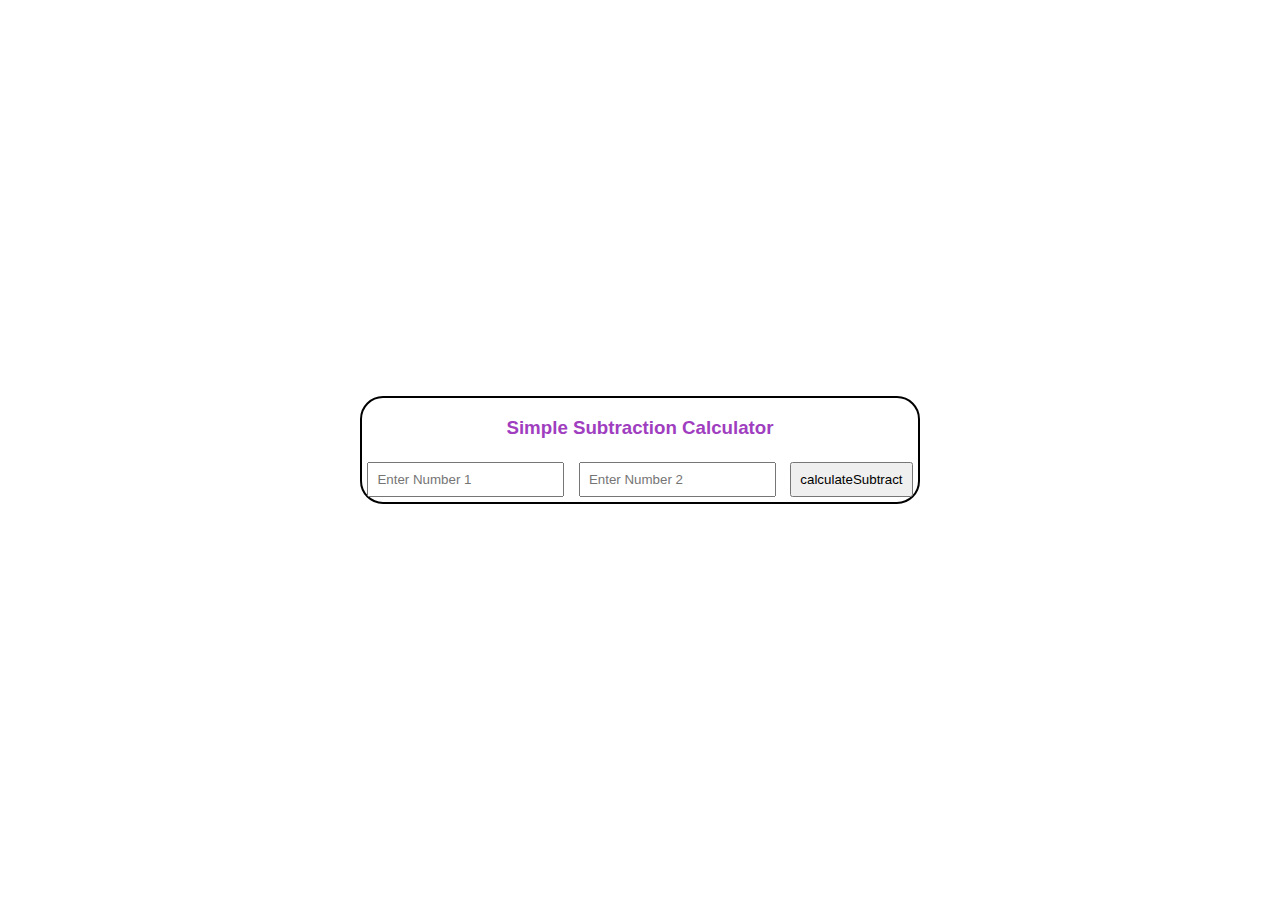
<file: My_Portfolio/my_app/my_calculator/calculator-frame0.html>
<!DOCTYPE html>
<html lang="en">
	<head>
		<meta charset="UTF-8">
    	<meta name="viewport" content="width=device-width, initial-scale=1.0">
		<title>My Embedded JS App</title>
		<link rel="stylesheet" href="calculator-frame.css">

		<!--Embedding a .js file-->
		
	</head>
	<body>
		<div class="calculator0">
			<h3>Simple Subtraction Calculator</h3>
			<input type="text" id="num1" placeholder="Enter Number 1">
			<input type="text" id="num2" placeholder="Enter Number 2">
			<button onclick="calculateSubtract()">calculateSubtract</button>
			<br>
			<output id="result"></output>
			<script src="calculator-frame.js"></script>
		</div>
	</body>
</html>
</file>
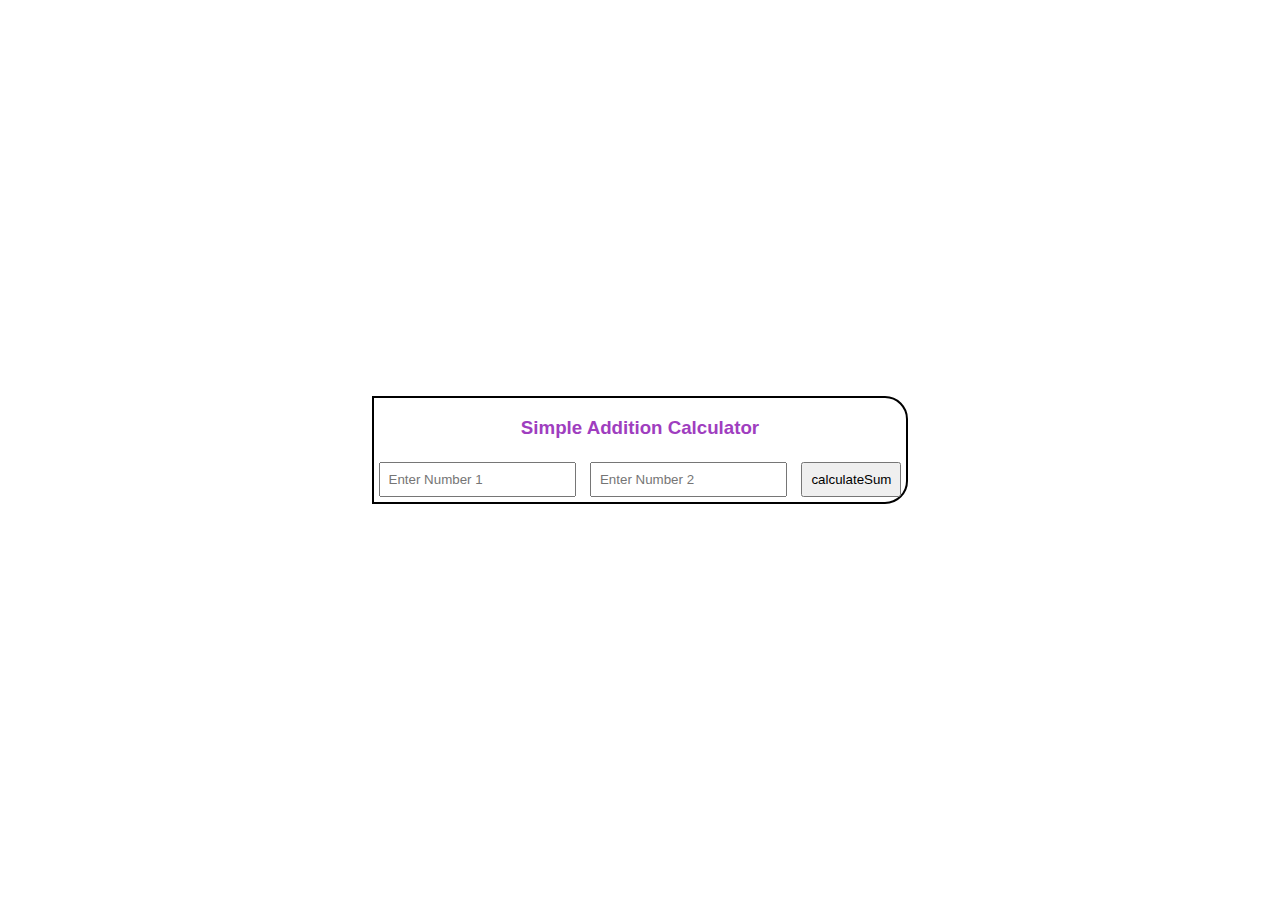
<file: My_Portfolio/my_app/my_calculator/calculator-frame1.html>
<!DOCTYPE html>
<html lang="en">
	<head>
		<meta charset="UTF-8">
    	<meta name="viewport" content="width=device-width, initial-scale=1.0">
		<title>My Embedded JS App</title>
		<link rel="stylesheet" href="calculator-frame.css">

		<!--Embedding a .js file-->
		
	</head>
	<body>
		<div class="calculator1">
			<h3>Simple Addition Calculator</h3>
			<input type="text" id="num1" placeholder="Enter Number 1">
			<input type="text" id="num2" placeholder="Enter Number 2">
			<button onclick="calculateSum()">calculateSum</button>
			<br>
			<output id="result"></output>
			<script src="calculator-frame.js"></script>
		</div>
	</body>
</html>
</file>
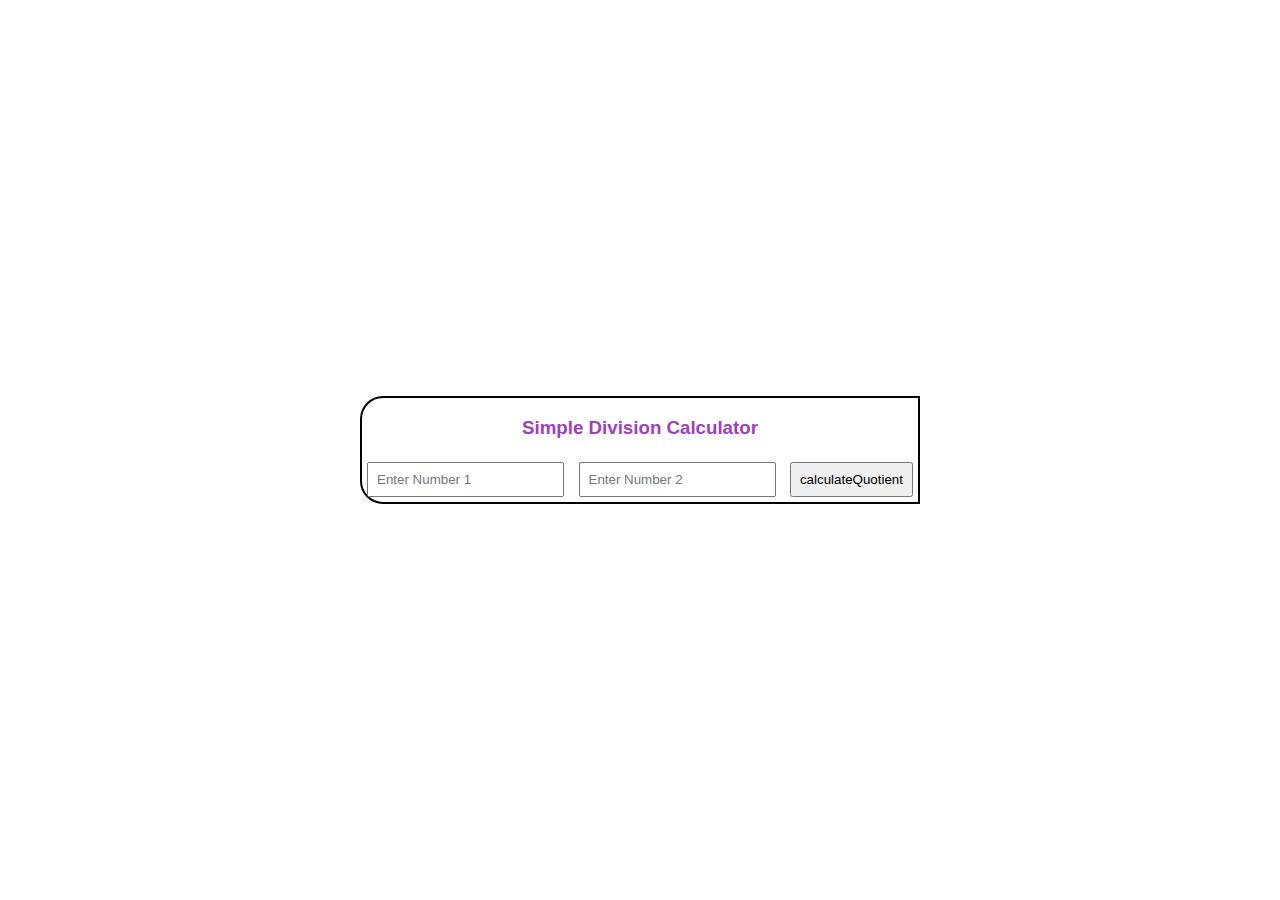
<file: My_Portfolio/my_app/my_calculator/calculator-frame2.html>
<!DOCTYPE html>
<html lang="en">
	<head>
		<meta charset="UTF-8">
    	<meta name="viewport" content="width=device-width, initial-scale=1.0">
		<title>My Embedded JS App</title>
		<link rel="stylesheet" href="calculator-frame.css">

		<!--Embedding a .js file-->
		
	</head>
	<body>
		<div class="calculator2">
			<h3>Simple Division Calculator</h3>
			<input type="text" id="num1" placeholder="Enter Number 1">
			<input type="text" id="num2" placeholder="Enter Number 2">
			<button onclick="calculateQuotient()">calculateQuotient</button>
			<br>
			<output id="result"></output>
			<script src="calculator-frame.js"></script>
		</div>
	</body>
</html>
</file>
<file: My_Portfolio/style.css>
body {
	background-color: #b4b4b4;
	color: #333;
	font-family: 'Trebuchet MS', 'Lucida Sans Unicode', 'Lucida Grande', 'Lucida Sans', Arial, sans-serif;
	padding: 0;
	justify-content: center;
	align-items: center;
	height: 100vh;
	margin: 10;
}

.frame {
	width: 49%;
	height: 128px;
	border: 0;
	margin: 0;
}

.frame-container {
	display: flex;
	justify-content: space-between;

	max-width: 1280px;
}

.center-frame {
	display: flex;
	justify-content: center;

	max-width: 1280px;
}

.beat-frame {
	width: 100%;
	height: 512px;
	border: 0;
	margin: 0;
}

.form-frame {
	width: 100%;
	height: 512px;
	border: 0;
	margin: 0;
}
</file>
<file: Simple_Web_Page/style.css>
body {
	background-color: #b4b4b4;
	color: #333;
	font-family: 'Trebuchet MS', 'Lucida Sans Unicode', 'Lucida Grande', 'Lucida Sans', Arial, sans-serif;
	margin: 10;
	padding: 0;
}
</file>
<file: Simple_Web_Page/my_app.css>
body {
	font-family: Arial, Helvetica, sans-serif;
	display: flex;
	align-items: center;
	justify-content: center;
	height: 100vh;
	margin: 0;
}

.calculator {
	text-align: center;
}

input, button {
	margin: 5px;
	padding: 8px;
}

button {
	cursor: pointer;
}
</file>
<file: My_Portfolio/my_app/beat-frame.css>
body {
	font-family: Arial, Helvetica, sans-serif;
	display: flex;
	align-items: center;
	justify-content: center;
	height: 100vh;
	margin: 0;
	
	color:	#9f3ebf;
}

.beatbox {
	text-align: center;
	border: 2px solid black;
	box-sizing: border-box;
	border-radius: 23px 23px 23px 23px;


}

.checkbox-custom-fill-red {
	width: 20px;
	height: 20px;
	background-color: blueviolet;
	border: 1px solid black;
	display: inline-block;
	cursor: pointer;
}

.checkbox-custom-fill-red:checked {
	background-color: darkmagenta;
	border: 1px solid black;
}
</file>
<file: My_Portfolio/my_app/my_app.css>
body {
	font-family: Arial, Helvetica, sans-serif;
	display: flex;
	align-items: center;
	justify-content: center;
	height: 100vh;
	margin: 0;
	
	color:	#9f3ebf;
}

.calculator0 {
	text-align: center;
	border: 2px solid black;
	box-sizing: border-box;
	border-radius: 23px 23px 23px 23px;

}

.calculator1 {
	text-align: center;
	border: 2px solid black;
	box-sizing: border-box;
	border-radius: 0px 23px 23px 0px;
}

.calculator2 {
	text-align: center;
	border: 2px solid black;
	box-sizing: border-box;
	border-radius:23px 0px 0px 23px;
}

input, button {
	margin: 5px;
	padding: 8px;
}

button {
	cursor: pointer;
}
</file>
<file: My_Portfolio/my_form/my_form.css>
h3 {
	color: bisque;
}

.form {
	text-align: center;
	border: 2px solid black;
	box-sizing: border-box;
	border-radius: 23px;
	padding: 20px;

}

.inline-left {
	justify-content: left;
}

.inline-right {
	justify-content: right;

}

.grid-left {
	
	width: 25%;
	padding: 5px;
}

.grid-right {
	
	width: 25%;
	padding: 5px;
}

input[type="text"] {
	margin: 2px;
	padding: 5px;
	border: 2px solid magenta;
	background-color: black;
	color: whitesmoke;
	font-size: medium;
	font-weight: bold;
	border-radius: 10px;
}
input[type="text"]:focus {
	outline:invert;
	border: 3px solid black;
}

button[type="submit"] {
	margin: 2px;
	background-color: darkgray;
	border: 4px solid darkmagenta;
	padding: 10px
}

button[type="submit"]:focus {
	background-color: darkgray;
	border: 1px solid darkmagenta;
	padding: 10px
}
</file>
<file: My_Portfolio/my_app/my_beatbox/beat-frame.css>
body {
	font-family: Arial, Helvetica, sans-serif;
	display: flex;
	align-items: center;
	justify-content: center;
	height: 100vh;
	margin: 0;
	
	color:	#9f3ebf;
}

.beatbox {
	text-align: center;
	border: 2px solid black;
	box-sizing: border-box;
	border-radius: 23px 23px 23px 23px;
}

.checkbox-custom-fill-red {
	width: 20px;
	height: 20px;
	background-color: blueviolet;
	border: 1px solid black;
	display: inline-block;
	cursor: pointer;
}

.checkbox-custom-fill-red:checked {
	background-color: darkmagenta;
	border: 1px solid black;
}
</file>
<file: My_Portfolio/my_app/my_calculator/calculator-frame.css>
body {
	font-family: Arial, Helvetica, sans-serif;
	display: flex;
	align-items: center;
	justify-content: center;
	height: 100vh;
	margin: 0;
	
	color:	#9f3ebf;
}

.calculator0 {
	text-align: center;
	border: 2px solid black;
	box-sizing: border-box;
	border-radius: 23px 23px 23px 23px;

}

.calculator1 {
	text-align: center;
	border: 2px solid black;
	box-sizing: border-box;
	border-radius: 0px 23px 23px 0px;
}

.calculator2 {
	text-align: center;
	border: 2px solid black;
	box-sizing: border-box;
	border-radius:23px 0px 0px 23px;
}

input, button {
	margin: 5px;
	padding: 8px;
}

button {
	cursor: pointer;
}
</file>
